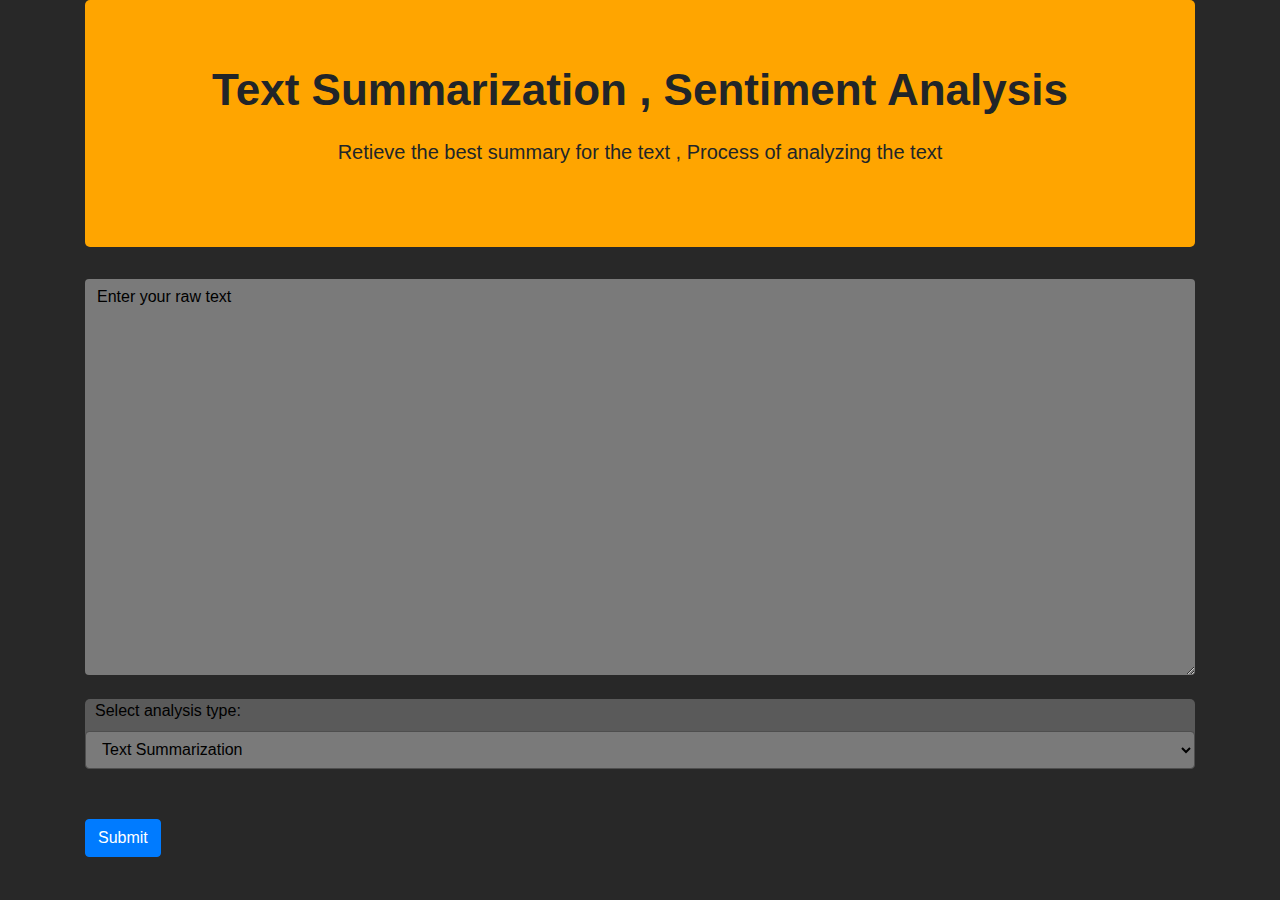
<file: templates/index.html>
<!DOCTYPE html>
<html lang="en">

<head>
    <meta charset="UTF-8" />
    <meta name="viewport" content="width=<device-width>, initial-scale=1.0" />
    <title>Document</title>
    <link rel="stylesheet" href="https://cdn.jsdelivr.net/npm/bootstrap@4.0.0/dist/css/bootstrap.min.css"
        integrity="sha384-Gn5384xqQ1aoWXA+058RXPxPg6fy4IWvTNh0E263XmFcJlSAwiGgFAW/dAiS6JXm" crossorigin="anonymous" />
    <link rel="stylesheet" href="/static/styles.css" />
    <style>
        .form-group.dropdown {
            background-color: #5a5a5a;
            color: black;
            border-radius: 5px;
        }

        .form-group.dropdown select {
            background-color: #7a7a7a;
            color: black;
            border-color: #4e4e4e;
        }

        .form-group.dropdown label {
            margin-left: 10px;
        }

        .heading {
            font-size: 44px;
        }
    </style>
</head>

<body>
    <div class="container">
        <div class="jumbotron jumbotron-fluid">
            <div class="container">
                <h1 class="display-4 heading">
                    Text Summarization , Sentiment Analysis
                </h1>
                <p class="lead">
                    Retieve the best summary for the text , Process of analyzing the
                    text
                </p>
            </div>
        </div>
        <form action="/analyze" method="POST">
            <textarea name="rawtext" class="form-control" rows="16" placeholder="Enter your raw text"
                style="background-color: #7a7a7a; color: #000000; border: none" placeholderStyle="
        color: #000000; /* Black color for placeholder text */"></textarea>
            <br />
            <div class="form-group dropdown">
                <label for="analysis_type">Select analysis type:</label>

                <select class="form-control" id="analysis_type" name="analysis_type" required>
                    <option value="summarization">Text Summarization</option>
                    <option value="sentiment">Sentiment Analysis</option>
                </select>
            </div>

            <br />
            <button class="btn btn-primary submitBtn" type="submit">Submit</button>
        </form>
    </div>

    <script src="https://code.jquery.com/jquery-3.2.1.slim.min.js"
        integrity="sha384-KJ3o2DKtIkvYIK3UENzmM7KCkRr/rE9/Qpg6aAZGJwFDMVNA/GpGFF93hXpG5KkN"
        crossorigin="anonymous"></script>
    <script src="https://cdn.jsdelivr.net/npm/popper.js@1.12.9/dist/umd/popper.min.js"
        integrity="sha384-ApNbgh9B+Y1QKtv3Rn7W3mgPxhU9K/ScQsAP7hUibX39j7fakFPskvXusvfa0b4Q"
        crossorigin="anonymous"></script>
    <script src="https://cdn.jsdelivr.net/npm/bootstrap@4.0.0/dist/js/bootstrap.min.js"
        integrity="sha384-JZR6Spejh4U02d8jOt6vLEHfe/JQGiRRSQQxSfFWpi1MquVdAyjUar5+76PVCmYl"
        crossorigin="anonymous"></script>
</body>

</html>
</file>
<file: static/styles.css>
body {
  background-color: #282828;
}

.jumbotron {
  background-color: orange;
  border-radius: 5px;
}

.original_title {
  background-color: #616161;
  font-size: 20px;
  font-weight: bold;
  padding: 2px;
  display: flex;
  justify-content: center;
  border-radius: 5px;
}

.summary_title {
  background-color: #616161;
  font-size: 20px;
  font-weight: bold;
  padding: 2px;
  display: flex;
  justify-content: center;
  border-radius: 5px;
}

.srt {
  display: flex;
  flex-direction: row;
}

.originalTxt {
  background-color: #7a7a7a;
  padding: 20px;
  border-radius: 5px;
}

.form-control::placeholder {
  color: #000000;
}

.summaryTxt {
  background-color: #7a7a7a;
  padding: 20px;
  margin-left: 10px;
  border-radius: 5px;
}

.heading {
  font-weight: bold;
  display: flex;
  justify-content: center;
}

.lead {
  display: flex;
  justify-content: center;
}

.submitBtn {
  margin-top: 10px;
}

.containerr {
  max-width: 600px;
  margin: 50px auto;
  padding: 20px;
  background-color: orange;
  border-radius: 5px;
  box-shadow: 0px 0px 10px 0px rgba(0, 0, 0, 0.1);
}

h1 {
  text-align: center;
  margin-bottom: 20px;

}

.sentiment-result {
  margin-top: 20px;
  padding: 20px;
  background-color: #7a7a7a;
  border-radius: 5px;
  box-shadow: 0px 0px 5px 0px rgba(0, 0, 0, 0.1);
}

.sentiment-label {
  font-weight: bold;
}

img {
  width: 40px;
  height: 30px;
}

.sentiment-label,
.sentiment-result p {
  font-size: 20px;
}

a {
  color: black;
  text-decoration: none;
  /* margin-left: 550px; */
}
</file>
